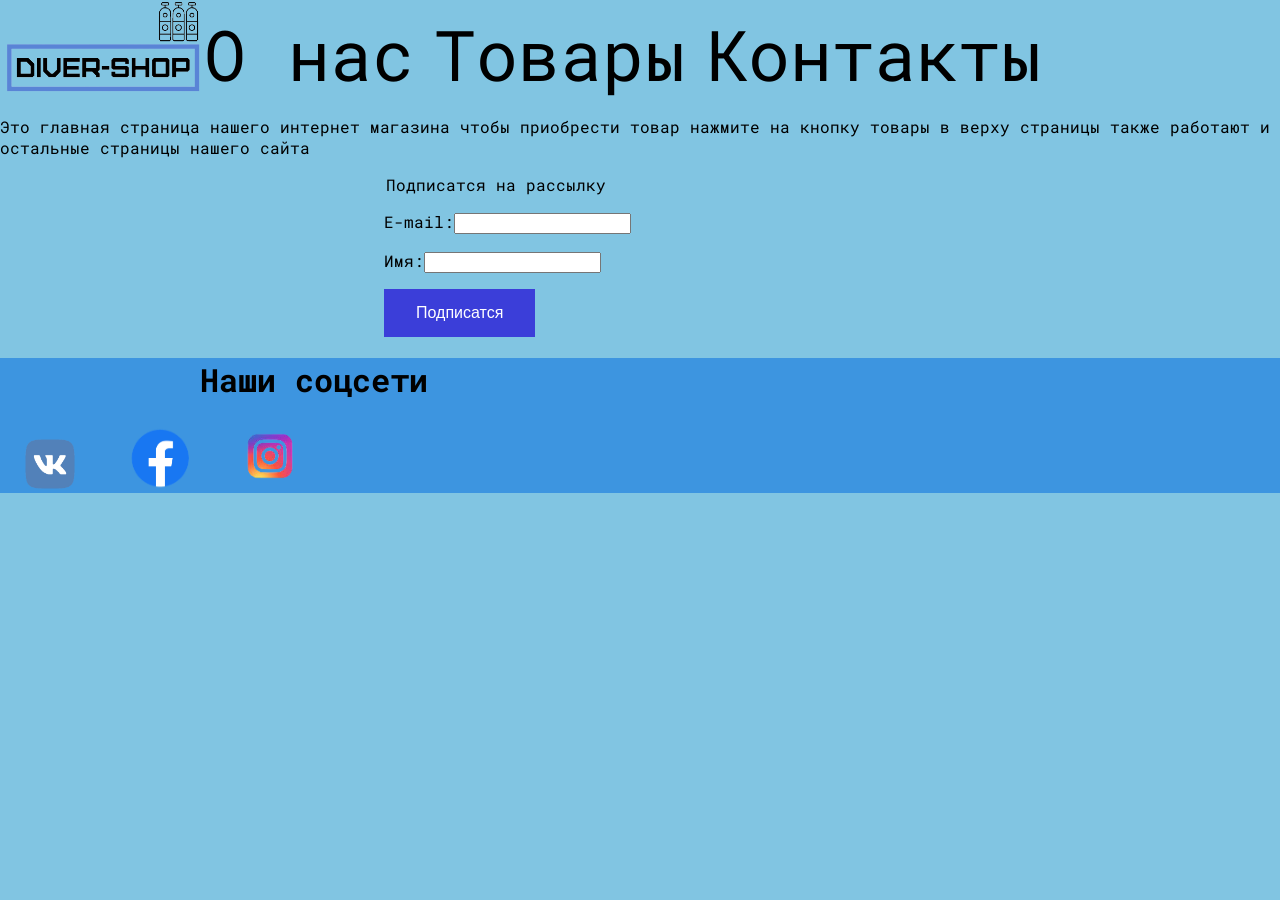
<file: index.html>
<!DOCTYPE html>
<html>
<head>
<link rel="stylesheet" type="text/css" href="style.css">
	<title>Diver-shop.ru</title>
<link rel="icon" type="image/ico" href="tit.png" />
<link rel="preconnect" href="https://fonts.googleapis.com">
<link rel="preconnect" href="https://fonts.gstatic.com" crossorigin>
<link href="https://fonts.googleapis.com/css2?family=Roboto+Mono:wght@300&display=swap" rel="stylesheet">
</head>
<body>
<header class="c">
<a href="Final.html"><img class="a" src="ava.png"></a>
<a class = "b" href="1.html">О нас</a>
<a class = "b" href="2.html">Товары</a>
<a class = "b" href="3.html">Контакты</a>
</header>
<main>
<p>Это главная страница нашего интернет магазина чтобы приобрести товар нажмите на кнопку товары в верху страницы также работают и остальные страницы нашего сайта</p>
<form>
<legend class="m">Подписатся на рассылку</legend>
<p class="m">E-mail:<input type="E-mail" name="name"></p>
<p class="m">Имя:<input type="name" name="name"></p></p>
<a  href="4.html"><button align="center" class="v">Подписатся</button></a>
</form>

</main>
<footer>
<h1 class="n">Наши соцсети</h1>
<a href="https://vk.com/"><img src="vk.png" width="100px"></a>	
<a href="www.facebook.com"><img src="face.png" width="100px"></a>	
<a href="https://www.instagram.com/?hl=ru"><img src="insta.png" width="100px"></a>	
</footer>
</body>
</html>
</file>
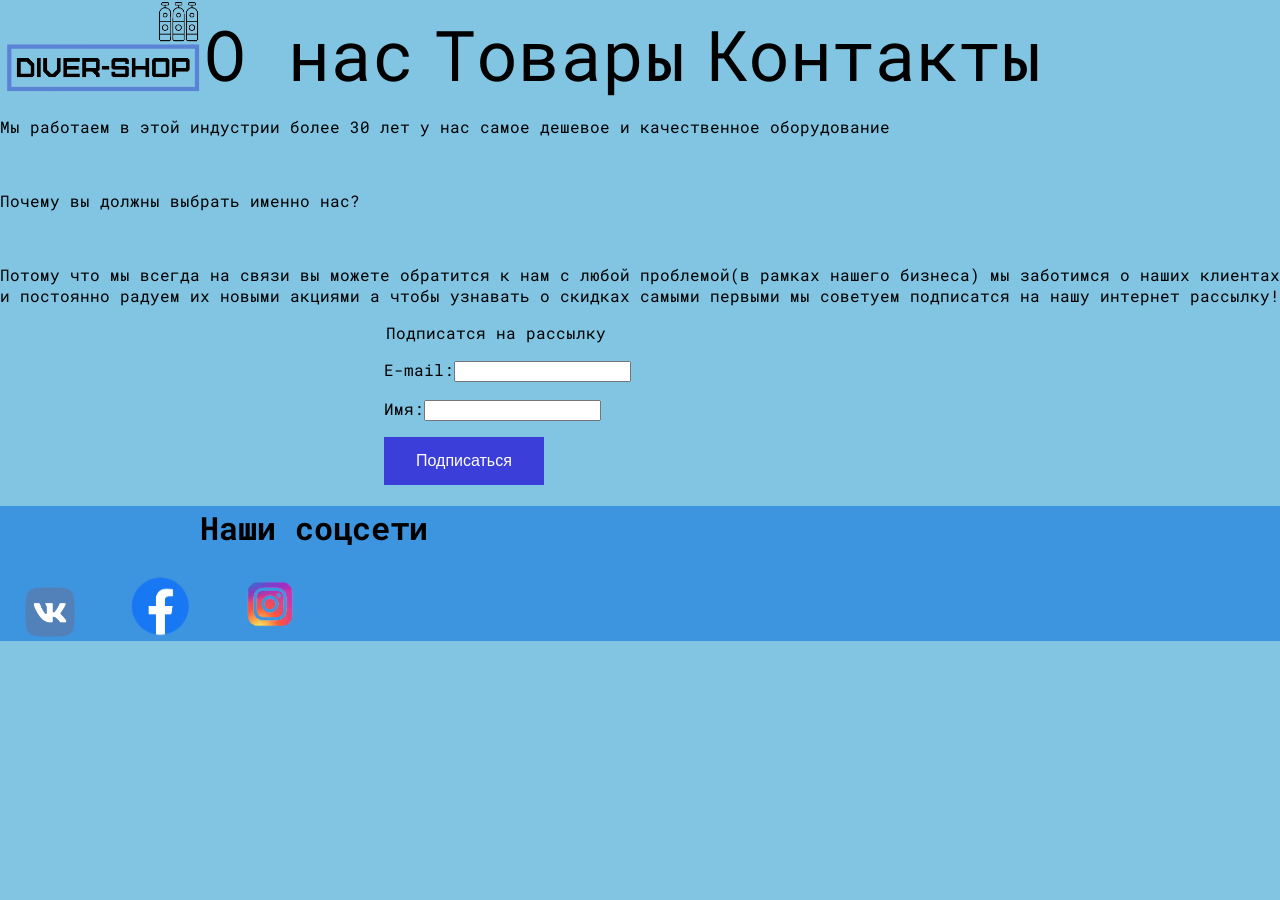
<file: 1.html>
<!DOCTYPE html>
<html>
<head>
<link rel="stylesheet" type="text/css" href="style.css">
	<title>Diver-shop.ru</title>
<link rel="icon" type="image/ico" href="tit.png" />
<link rel="icon" type="image/ico" href="tit.png" />
<link rel="preconnect" href="https://fonts.googleapis.com">
<link rel="preconnect" href="https://fonts.gstatic.com" crossorigin>
<link href="https://fonts.googleapis.com/css2?family=Roboto+Mono:wght@300&display=swap" rel="stylesheet">
</head>
<body>
<header>
<a href="Final.html"><img class="a" src="ava.png"></a>
<a class = "b" href="1.html">О нас</a>
<a class = "b" href="2.html">Товары</a>
<a class = "b" href="3.html">Контакты</a>
</header>
<main>
<p>Мы работаем в этой индустрии более 30 лет у нас самое дешевое и качественное оборудование </p>
<br>
<p>Почему вы должны выбрать именно нас?</p>
<br>
<p>Потому что мы всегда на связи вы можете обратится к нам с любой проблемой(в рамках нашего бизнеса) мы заботимся о наших клиентах и постоянно радуем их новыми акциями а чтобы узнавать о скидках самыми первыми мы советуем подписатся на нашу интернет рассылку!</p>
<form>
<legend class="m">Подписатся на рассылку</legend>
<p class="m">E-mail:<input type="E-mail" name="name"></p>
<p class="m">Имя:<input type="name" name="name"></p></p>
<a href="4.html"><button align="center" class="o m">Подписаться</button></a>
</form>
</main>
<footer>
<h1 class="n">Наши соцсети</h1>
<a href="https://vk.com/"><img src="vk.png" width="100px"></a>	
<a href="www.facebook.com"><img src="face.png" width="100px"></a>	
<a href="https://www.instagram.com/?hl=ru"><img src="insta.png" width="100px"></a>	
</footer>
</body>
</html>
</file>
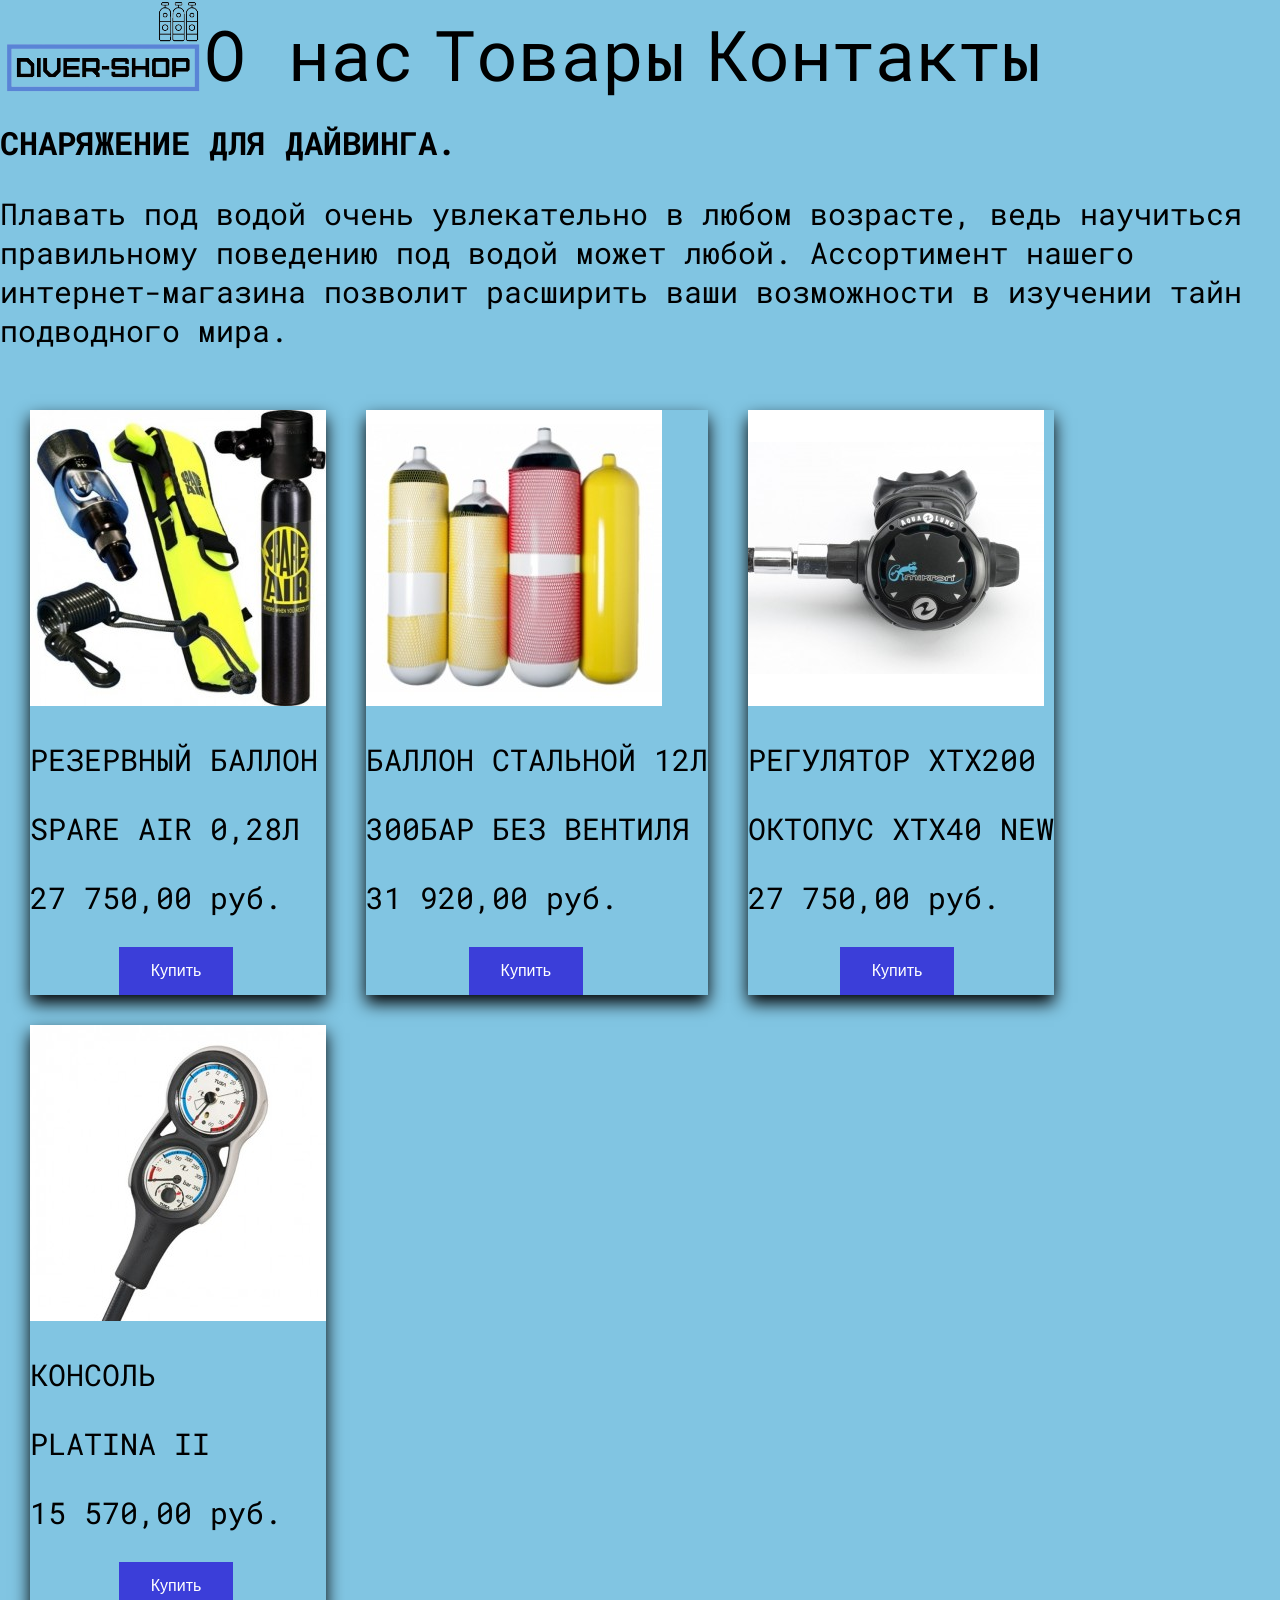
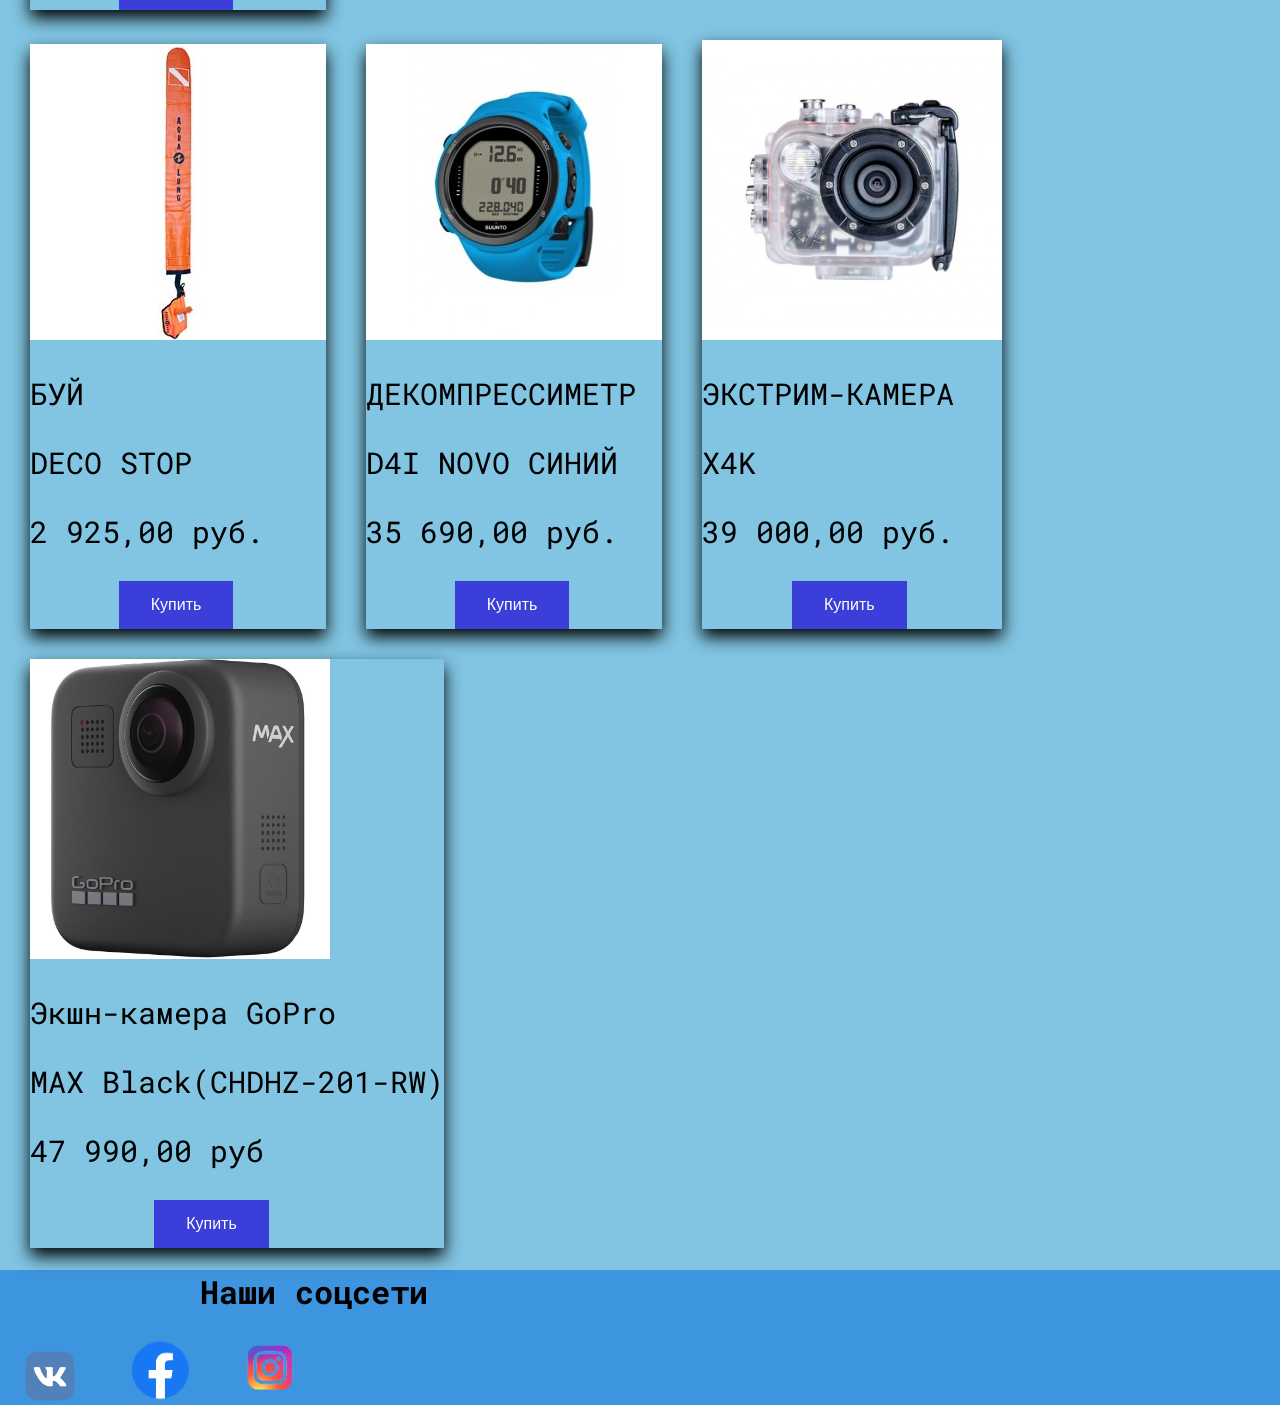
<file: 2.html>
<!DOCTYPE html>
<html>
<head>
<link rel="stylesheet" type="text/css" href="style.css">
	<title>Diver-shop.ru</title>
<link rel="icon" type="image/ico" href="tit.png" />
<link rel="preconnect" href="https://fonts.googleapis.com">
<link rel="preconnect" href="https://fonts.gstatic.com" crossorigin>
<link href="https://fonts.googleapis.com/css2?family=Roboto+Mono:wght@300&display=swap" rel="stylesheet">
</head>
<body>
<header class="c">
<a href="Final.html"><img class="a" src="ava.png"></a>
<a class = "b" href="1.html">О нас</a>
<a class = "b" href="2.html">Товары</a>
<a class = "b" href="3.html">Контакты</a>
</header>
<main>
<h1>СНАРЯЖЕНИЕ ДЛЯ ДАЙВИНГА.</h1>
<p class="d">Плавать под водой очень увлекательно в любом возрасте, ведь научиться правильному поведению под водой может любой. Ассортимент нашего интернет-магазина позволит расширить ваши возможности в изучении тайн подводного мира.</p>
<div class="card">
   <img src="t1.jpg">
   <p class=d>РЕЗЕРВНЫЙ БАЛЛОН</p>
   <p class="d">SPARE AIR 0,28Л</p>
   <p class=d>27 750,00 руб.</p>
   <a  href="https://perevodworld.vtb.ru/?tab=c2cx"><button align="center" class="v">Купить</button></a>
</div>
<div class="card">
   <img class="x" src="2.jpg" >
   <p class=d>БАЛЛОН СТАЛЬНОЙ 12Л</p>
   <p class="d">300БАР БЕЗ ВЕНТИЛЯ</p>
   <p class=d>31 920,00 руб.</p>
   <a  href="https://perevodworld.vtb.ru/?tab=c2cx"><button align="center" class="v">Купить</button></a>
</div>
<div class="card">
   <img src="3.png">
   <p class=d>РЕГУЛЯТОР XTX200</p>
   <p class="d">ОКТОПУС XTX40 NEW</p>
   <p class=d>27 750,00 руб.</p>
   <a  href="https://perevodworld.vtb.ru/?tab=c2cx"><button align="center" class="v">Купить</button></a>
</div>
<div class="card">
   <img src="4.png">
   <p class=d>КОНСОЛЬ</p>
   <p class="d">PLATINA II</p>
   <p class=d>15 570,00 руб.</p>
   <a  href="https://perevodworld.vtb.ru/?tab=c2cx"><button align="center" class="v">Купить</button></a>
</div>
<br>
<div class="card">
   <img src="5.jpg">
   <p class=d>БУЙ </p>
   <p class="d">DECO STOP</p>
   <p class=d>2 925,00 руб.</p>
   <a  href="https://perevodworld.vtb.ru/?tab=c2cx"><button align="center" class="v">Купить</button></a>
</div>
<div class="card">
   <img src="6.jpg">
   <p class=d>ДЕКОМПРЕССИМЕТР </p>
   <p class="d">D4I NOVO СИНИЙ</p>
   <p class=d>35 690,00 руб.</p>
   <a  href="https://perevodworld.vtb.ru/?tab=c2cx"><button align="center" class="v">Купить</button></a>
</div>
<div class="card">
   <img src="7.jpg" width="300px">
   <p class=d>ЭКСТРИМ-КАМЕРА</p>
   <p class="d">X4K</p>
   <p class=d>39 000,00 руб.</p>
   <a  href="https://perevodworld.vtb.ru/?tab=c2cx"><button align="center" class="v">Купить</button></a>
</div>
<div class="card">
   <img src="8.jpg" width="300px">
   <p class=d>Экшн-камера GoPro </p>
   <p class="d">MAX Black(CHDHZ-201-RW)</p>
   <p class=d>47 990,00 руб</p>
   <a  href="https://perevodworld.vtb.ru/?tab=c2cx"><button align="center" class="v">Купить</button></a>
</main>
<footer>
<h1 class="n">Наши соцсети</h1>
<a href="https://vk.com/"><img src="vk.png" width="100px"></a>	
<a href="www.facebook.com"><img src="face.png" width="100px"></a>	
<a href="https://www.instagram.com/?hl=ru"><img src="insta.png" width="100px"></a>	
</footer>
</body>
</html>
</file>
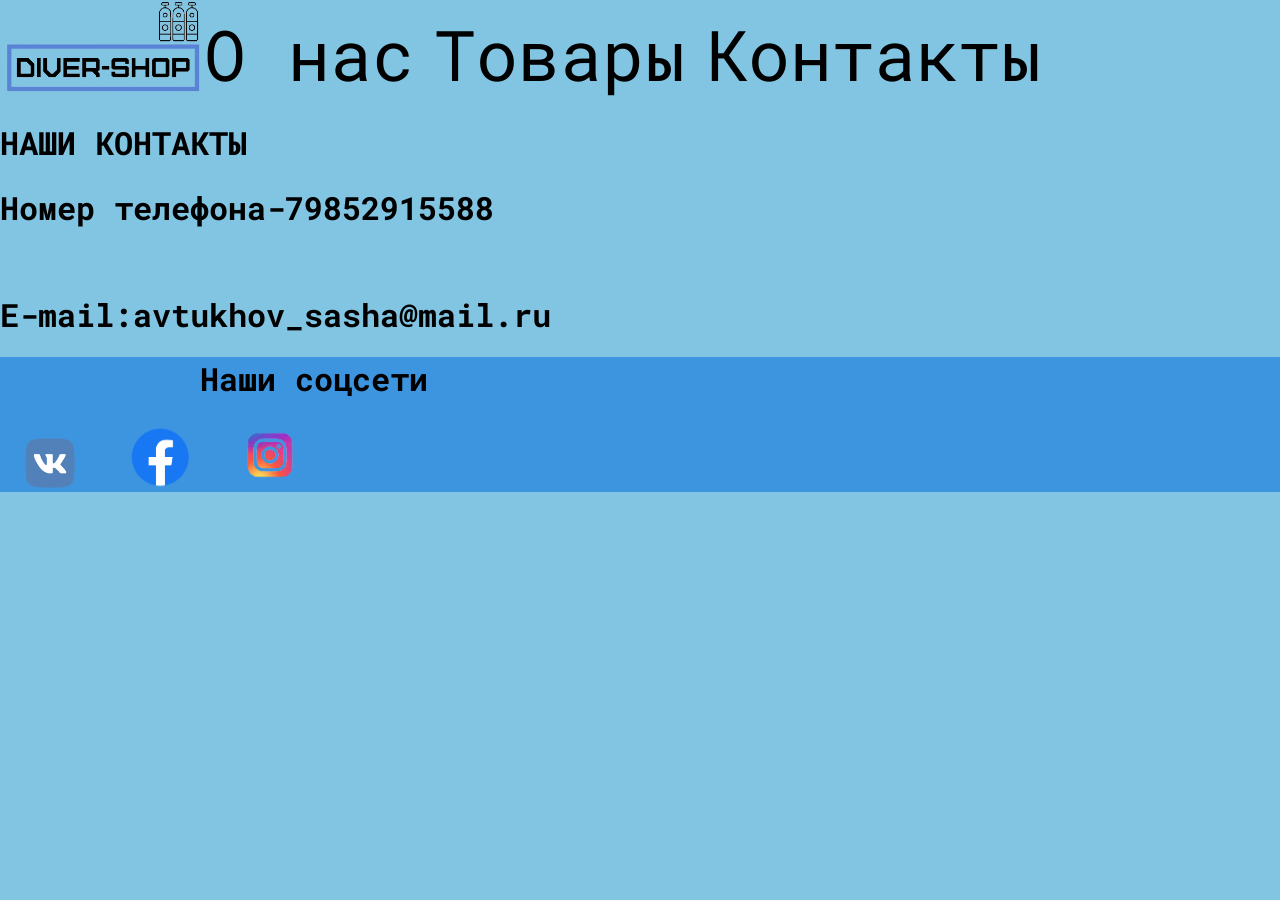
<file: 3.html>
<!DOCTYPE html>
<html>
<head>
<link rel="stylesheet" type="text/css" href="style.css">
	<title>Diver-shop.ru</title>
<link rel="icon" type="image/ico" href="tit.png" />
<link rel="preconnect" href="https://fonts.googleapis.com">
<link rel="preconnect" href="https://fonts.gstatic.com" crossorigin>
<link href="https://fonts.googleapis.com/css2?family=Roboto+Mono:wght@300&display=swap" rel="stylesheet">
</head>
<body>
<header class="c">
<a href="Final.html"><img class="a" src="ava.png"></a>
<a class = "b" href="1.html">О нас</a>
<a class = "b" href="2.html">Товары</a>
<a class = "b" href="3.html">Контакты</a>
</header>
<main>
<h1>НАШИ КОНТАКТЫ</h1>
<h1>Номер телефона-79852915588 </h1>
<br>
<h1>E-mail:avtukhov_sasha@mail.ru</h1>
</main>
<footer>
<h1 class="n">Наши соцсети</h1>
<a href="https://vk.com/"><img src="vk.png" width="100px"></a>	
<a href="www.facebook.com"><img src="face.png" width="100px"></a>	
<a href="https://www.instagram.com/?hl=ru"><img src="insta.png" width="100px"></a>	
</footer>
</body>
</html>
</file>
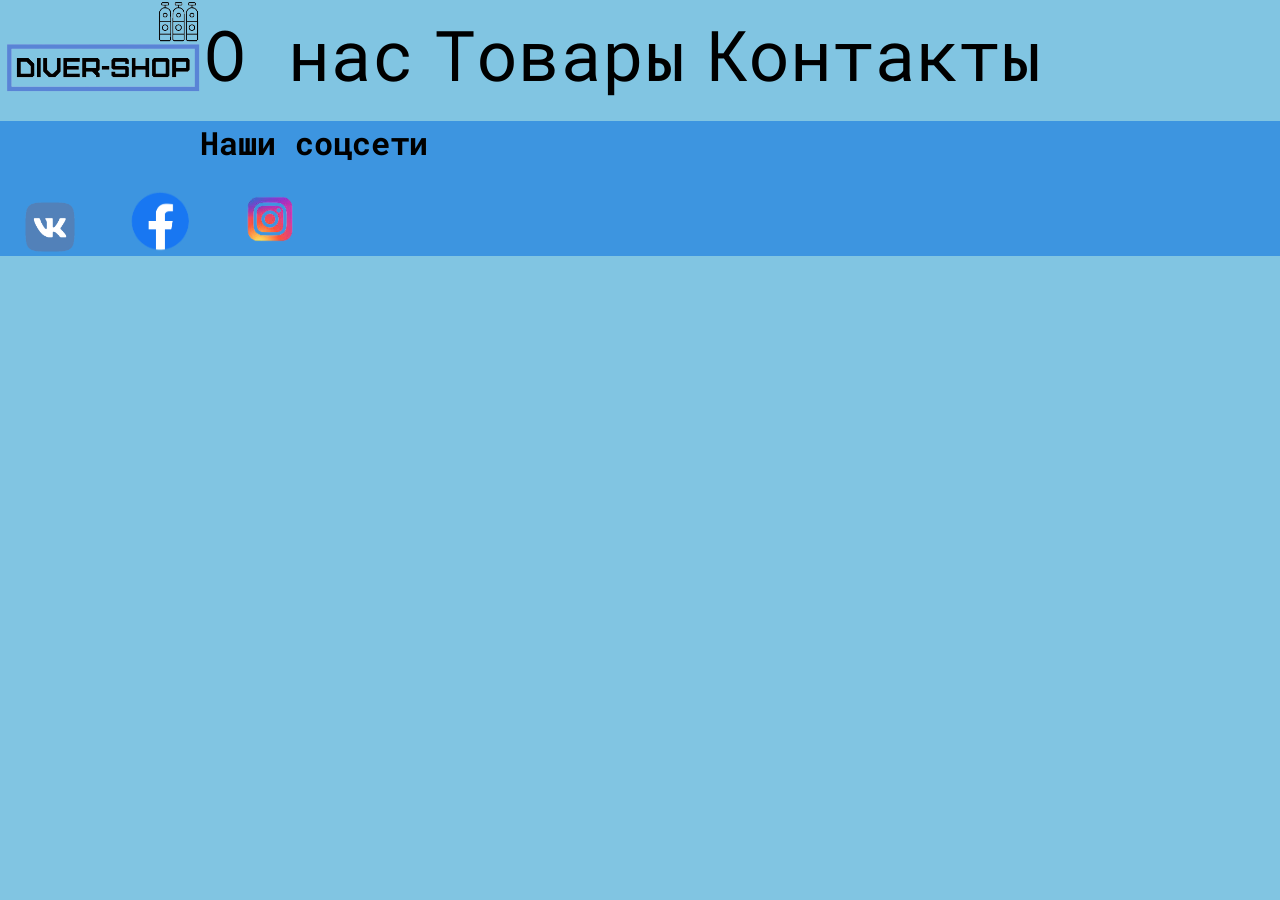
<file: 4.html>
<!DOCTYPE html>
<html>
<head>
<link rel="stylesheet" type="text/css" href="style.css">
	<title>Diver-shop.ru</title>
<link rel="icon" type="image/ico" href="tit.png" />
<link rel="preconnect" href="https://fonts.googleapis.com">
<link rel="preconnect" href="https://fonts.gstatic.com" crossorigin>
<link href="https://fonts.googleapis.com/css2?family=Roboto+Mono:wght@300&display=swap" rel="stylesheet">
</head>
<body>
<header class="c">
<a href="Final.html"><img class="a" src="ava.png"></a>
<a class = "b" href="1.html">О нас</a>
<a class = "b" href="2.html">Товары</a>
<a class = "b" href="3.html">Контакты</a>
</header>
<main>
	


</main>
<footer>
<h1 class="n">Наши соцсети</h1>
<a href="https://vk.com/"><img src="vk.png" width="100px"></a>	
<a href="www.facebook.com"><img src="face.png" width="100px"></a>	
<a href="https://www.instagram.com/?hl=ru"><img src="insta.png" width="100px"></a>	
</footer>
</body>
</html>
</file>
<file: style.css>
body{
	margin: 0;
	padding: 0;
	font-family: 'Roboto Mono', monospace;
	background-color:#81C5E2; 
}
.a{
margin-top:0px;
height: 100px;
}
.b {
font-size:70px;
margin-top:1px;
text-decoration:none;
color:black;
margin-right:20px;
}
header{
	height: 100px;
	display:flex;
	align-items: flex-end;
}
.b:hover {
color:blue;
}
.card{
display:inline-block;
box-shadow: 0 8px 16px 0 ;
margin-left: 30px;
margin-top: 30px;
}
.d{
	font-size: 30px;
}
.v {
    background-color: #3B3ED9;
    border: none;
    color: white;
    padding: 15px 32px;
    text-align: center;
    text-decoration: none;
    display: inline-block;
    font-size: 16px;
    margin-left:30%;
}
.n{
margin-left:200px;
}
.o{
    background-color: #3B3ED9;
    border: none;
    color: white;
    padding: 15px 32px;
    text-decoration: none;
    display: inline-block;
    font-size: 16px;
}
.m{
margin-left:30%;
}
footer{
background-color:#3D95E0;
}
</file>
